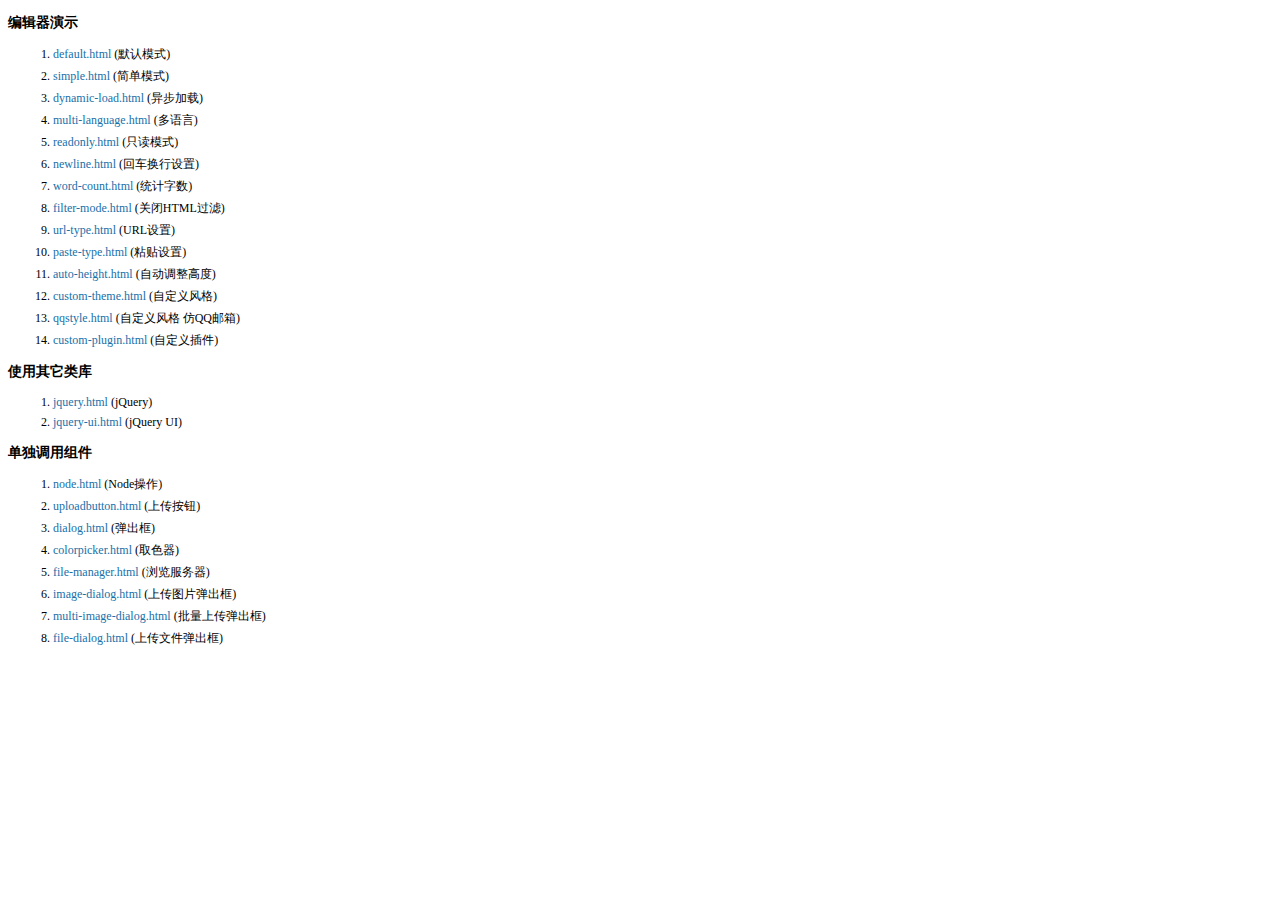
<file: src/main/webapp/common/kindeditor/examples/index.html>
<!doctype html>
<html>
	<head>
		<meta charset="utf-8" />
		<title>KindEditor Examples</title>
		<style>
			body {
				font-size: 12px;
				font-family: Tahoma, Simsun;
			}
			h3 {
				font-size: 14px;
			}
			a {
				color: #1870a9;
				text-decoration: none;
			}
			a:hover {
				color: #BC2A4D;
			}
			li {
				margin: 5px;
			}
		</style>
	</head>
	<body>
		<h3>编辑器演示</h3>
		<ol>
			<li><a href="default.html" target="_blank">default.html</a> (默认模式)</li>
			<li><a href="simple.html" target="_blank">simple.html</a> (简单模式)</li>
			<li><a href="dynamic-load.html" target="_blank">dynamic-load.html</a> (异步加载)</li>
			<li><a href="multi-language.html" target="_blank">multi-language.html</a> (多语言)</li>
			<li><a href="readonly.html" target="_blank">readonly.html</a> (只读模式)</li>
			<li><a href="newline.html" target="_blank">newline.html</a> (回车换行设置)</li>
			<li><a href="word-count.html" target="_blank">word-count.html</a> (统计字数)</li>
			<li><a href="filter-mode.html" target="_blank">filter-mode.html</a> (关闭HTML过滤)</li>
			<li><a href="url-type.html" target="_blank">url-type.html</a> (URL设置)</li>
			<li><a href="paste-type.html" target="_blank">paste-type.html</a> (粘贴设置)</li>
			<li><a href="auto-height.html" target="_blank">auto-height.html</a> (自动调整高度)</li>
			<li><a href="custom-theme.html" target="_blank">custom-theme.html</a> (自定义风格)</li>
			<li><a href="qqstyle.html" target="_blank">qqstyle.html</a> (自定义风格 仿QQ邮箱)</li>
			<li><a href="custom-plugin.html" target="_blank">custom-plugin.html</a> (自定义插件)</li>
		</ol>
		<h3>使用其它类库</h3>
		<ol>
			<li><a href="jquery.html" target="_blank">jquery.html</a> (jQuery)</li>
			<li><a href="jquery-ui.html" target="_blank">jquery-ui.html</a> (jQuery UI)</li>
		</ol>
		<h3>单独调用组件</h3>
		<ol>
			<li><a href="node.html" target="_blank">node.html</a> (Node操作)</li>
			<li><a href="uploadbutton.html" target="_blank">uploadbutton.html</a> (上传按钮)</li>
			<li><a href="dialog.html" target="_blank">dialog.html</a> (弹出框)</li>
			<li><a href="colorpicker.html" target="_blank">colorpicker.html</a> (取色器)</li>
			<li><a href="file-manager.html" target="_blank">file-manager.html</a> (浏览服务器)</li>
			<li><a href="image-dialog.html" target="_blank">image-dialog.html</a> (上传图片弹出框)</li>
			<li><a href="multi-image-dialog.html" target="_blank">multi-image-dialog.html</a> (批量上传弹出框)</li>
			<li><a href="file-dialog.html" target="_blank">file-dialog.html</a> (上传文件弹出框)</li>
		</ol>
	</body>
</html>
</file>
